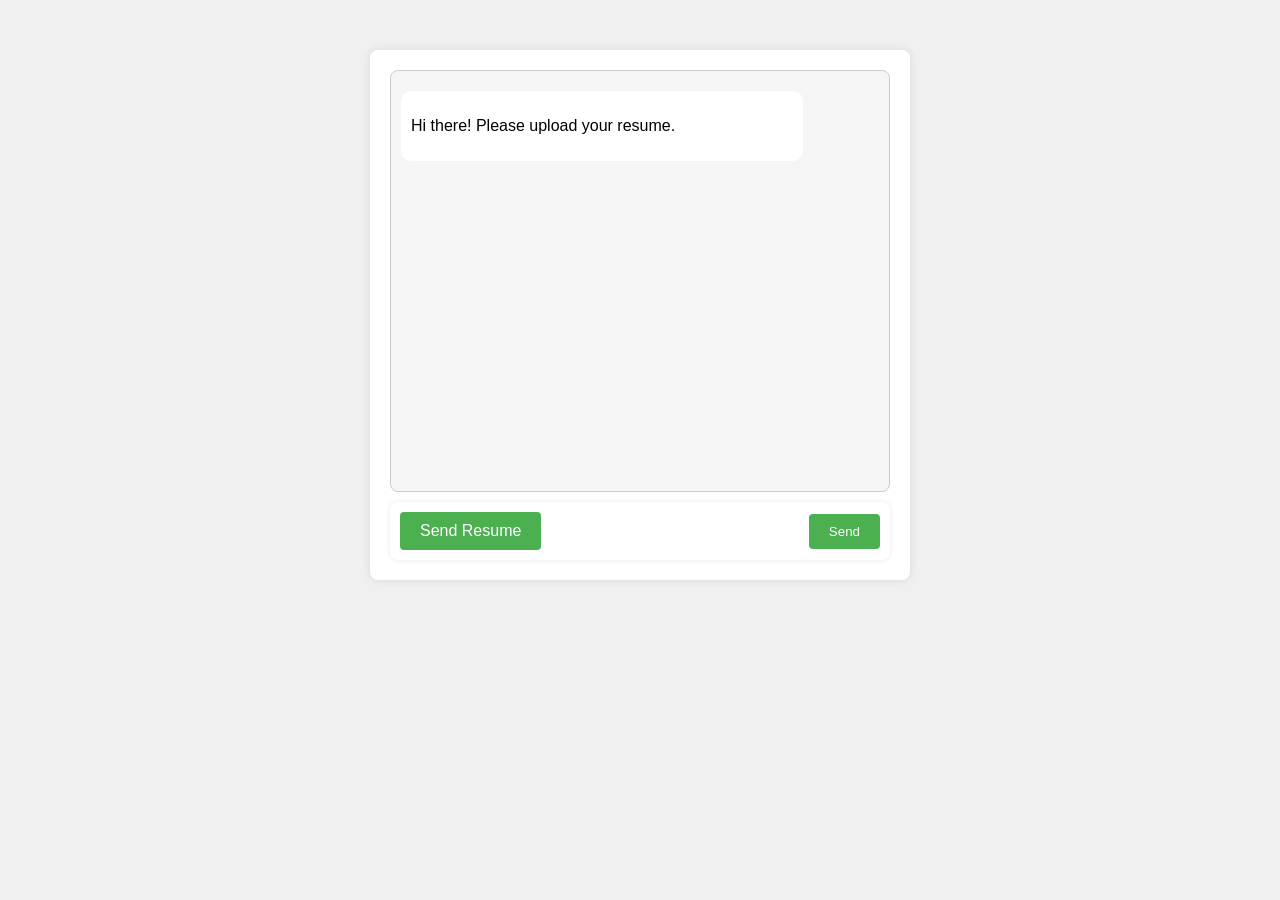
<file: templates/upload.html>
<!DOCTYPE html>
<html lang="en">
<head>
    <meta charset="UTF-8">
    <meta name="viewport" content="width=device-width, initial-scale=1.0">
    <title>Chatbot Resume Upload</title>
    <style>
        body {
            font-family: Arial, sans-serif;
            margin: 0;
            padding: 0;
            background-color: #f0f0f0;
        }

        .chat-container {
            max-width: 500px;
            margin: 50px auto;
            padding: 20px;
            background-color: #fff;
            border-radius: 8px;
            box-shadow: 0 0 10px rgba(0, 0, 0, 0.1);
        }

        .chat-box {
            height: 400px;
            overflow-y: auto;
            padding: 10px;
            border: 1px solid #ccc;
            border-radius: 8px;
            background-color: #f5f5f5;
            margin-bottom: 10px;
        }

        .chat-message {
            margin: 10px 0;
            padding: 10px;
            background-color: #e0f7fa;
            border-radius: 10px;
            max-width: 80%;
        }

        .chat-message.user {
            background-color: #b2dfdb;
            margin-left: auto;
        }

        .chat-message.bot {
            background-color: #ffffff;
            margin-right: auto;
        }

        .input-box {
            display: flex;
            justify-content: space-between;
            align-items: center;
            padding: 10px;
            background-color: #fff;
            border-radius: 8px;
            box-shadow: 0 0 5px rgba(0, 0, 0, 0.1);
        }

        .input-box input[type="file"] {
            display: none;
        }

        .input-box button {
            background-color: #4CAF50;
            color: white;
            padding: 10px 20px;
            border: none;
            border-radius: 4px;
            cursor: pointer;
        }

        .input-box button:hover {
            background-color: #45a049;
        }

        .input-box label {
            cursor: pointer;
            background-color: #4CAF50;
            color: white;
            padding: 10px 20px;
            border-radius: 4px;
            display: inline-block;
        }

        .result {
            margin-top: 20px;
            padding: 10px;
            background-color: #e7f7e7;
            border: 1px solid #d2f0d2;
            border-radius: 4px;
            display: none;
        }

        .error {
            color: red;
            display: none;
        }

    </style>
</head>
<body>

    <div class="chat-container">
        <div class="chat-box" id="chatBox">
            <div class="chat-message bot">
                <p>Hi there! Please upload your resume.</p>
            </div>
        </div>

        <div class="input-box">
            <label for="fileInput">Send Resume</label>
            <input type="file" id="fileInput" name="file" accept=".pdf, .docx" required>
            <button id="uploadButton">Send</button>
        </div>

        <div id="error" class="error"></div>
        <div id="result" class="result">
            <p><strong>File Name:</strong> <span id="fileName"></span></p>
            <p><strong>Score:</strong> <span id="score"></span></p>
            <p><strong>Feedback:</strong></p>
            <ul id="feedbackList"></ul>
            <p><strong>Resume Content:</strong></p>
            <pre id="resumeContent"></pre>
            <a id="downloadLink" href="#" target="_blank">Download Resume</a>
        </div>
    </div>

    <script>
        const chatBox = document.getElementById('chatBox');
        const fileInput = document.getElementById('fileInput');
        const uploadButton = document.getElementById('uploadButton');
        const resultDiv = document.getElementById('result');
        const errorDiv = document.getElementById('error');
        const fileNameSpan = document.getElementById('fileName');
        const scoreSpan = document.getElementById('score');
        const feedbackList = document.getElementById('feedbackList');
        const resumeContent = document.getElementById('resumeContent');
        const downloadLink = document.getElementById('downloadLink');

        uploadButton.addEventListener('click', async function() {
            const file = fileInput.files[0];
            if (!file) {
                showError("Please select a file to upload.");
                return;
            }

            const formData = new FormData();
            formData.append("file", file);

            try {
                const response = await fetch('/', {
                    method: 'POST',
                    body: formData
                });

                const data = await response.json();

                if (data.error) {
                    showError(data.error);
                } else {
                    showSuccess(data);
                }
            } catch (error) {
                showError("Something went wrong. Please try again.");
            }
        });

        function showError(message) {
            const errorMessage = document.createElement('div');
            errorMessage.classList.add('chat-message', 'error');
            errorMessage.innerHTML = `<p>Error: ${message}</p>`;
            chatBox.appendChild(errorMessage);
            scrollToBottom();
        }

        function showSuccess(data) {
            const successMessage = document.createElement('div');
            successMessage.classList.add('chat-message', 'bot');
            successMessage.innerHTML = `<p>File uploaded successfully!</p>`;
            chatBox.appendChild(successMessage);

            resultDiv.style.display = 'block';
            fileNameSpan.textContent = data.filename;
            scoreSpan.textContent = data.score;
            resumeContent.textContent = data.resume_content;
            downloadLink.href = data.file_url;
            downloadLink.textContent = "Download Resume";

            feedbackList.innerHTML = '';
            data.feedback.forEach(feedback => {
                const listItem = document.createElement('li');
                listItem.textContent = feedback;
                feedbackList.appendChild(listItem);
            });

            scrollToBottom();
        }

        function scrollToBottom() {
            chatBox.scrollTop = chatBox.scrollHeight;
        }

    </script>

</body>
</html>
</file>
